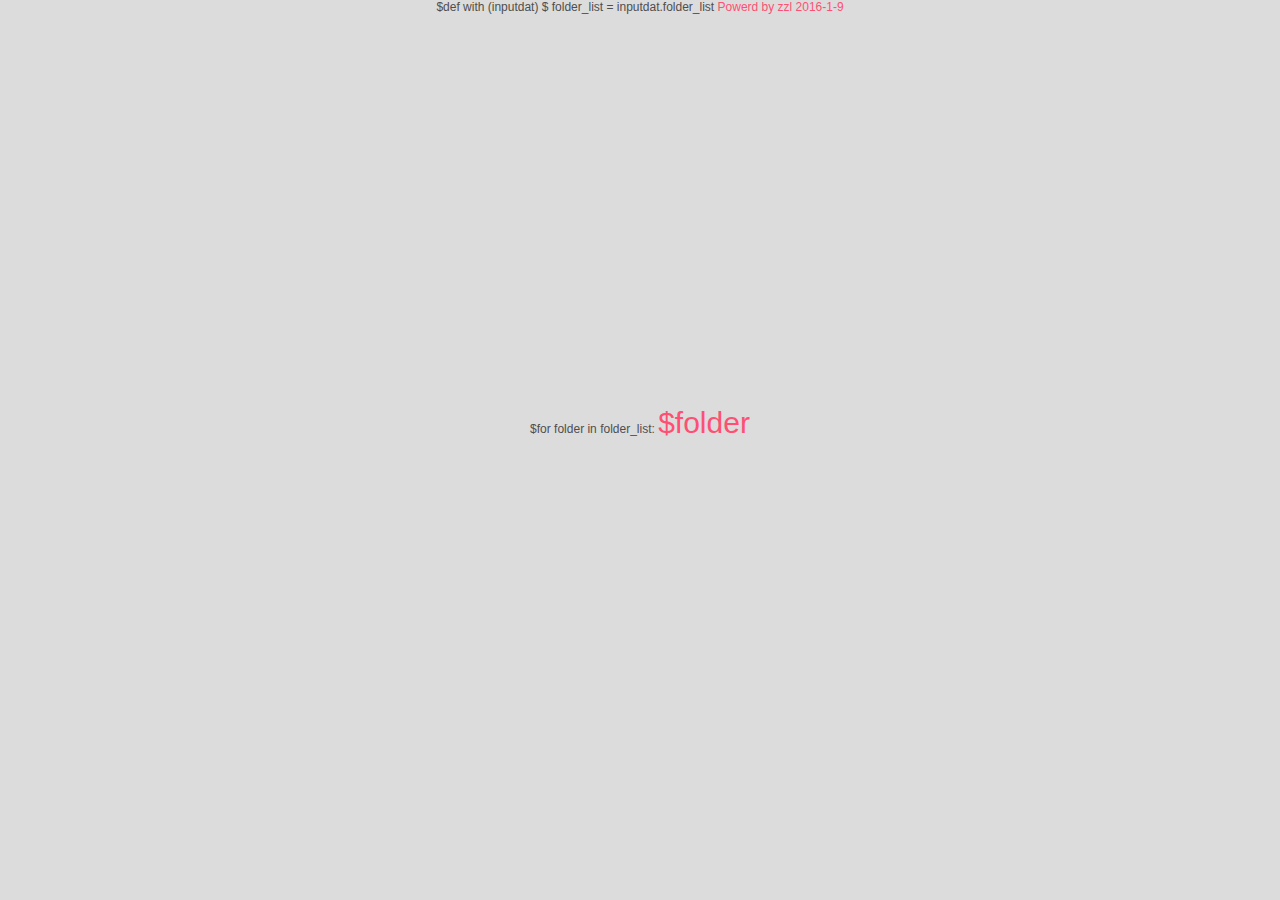
<file: templates/folder_list.html>
$def with (inputdat)
$ folder_list = inputdat.folder_list


<html xmlns="http://www.w3.org/1999/xhtml" xml:lang="zh-CN" lang="zh-CN" class="hb-loaded"><head><meta http-equiv="Content-Type" content="text/html; charset=UTF-8">

<meta name="keywords" content="FarFarAway&#39;photo library">
<meta name="description" content="FarFarAway&#39;photo library">

<head>
  <script src="https://code.jquery.com/jquery-3.1.0.min.js"></script>
</head>

<title>PhotoLib</title>

<link href="/static/PhotoLib/photolib-cleaned.css" media="screen" rel="stylesheet" type="text/css">

<link type="image/x-icon" rel="shortcut icon" href="http://wtear.com/photogallery/duola.jpg">
<body huaban_collector_injected="true" mycollectionplug="bind" data-pinterest-extension-installed="cr1.39.1" >
<div style="position: absolute; margin-top: 30%;width: 100%">
$for folder in folder_list:
    <a href="/photolib?ImgLib=$folder&&pages=0&&sync=n" style="line-height: 50px; font-size: 30px">$folder</a>
    <br>
</div>


<a href="http:www.wtear.com"> Powerd by zzl 2016-1-9</a>

</body></html>
</file>
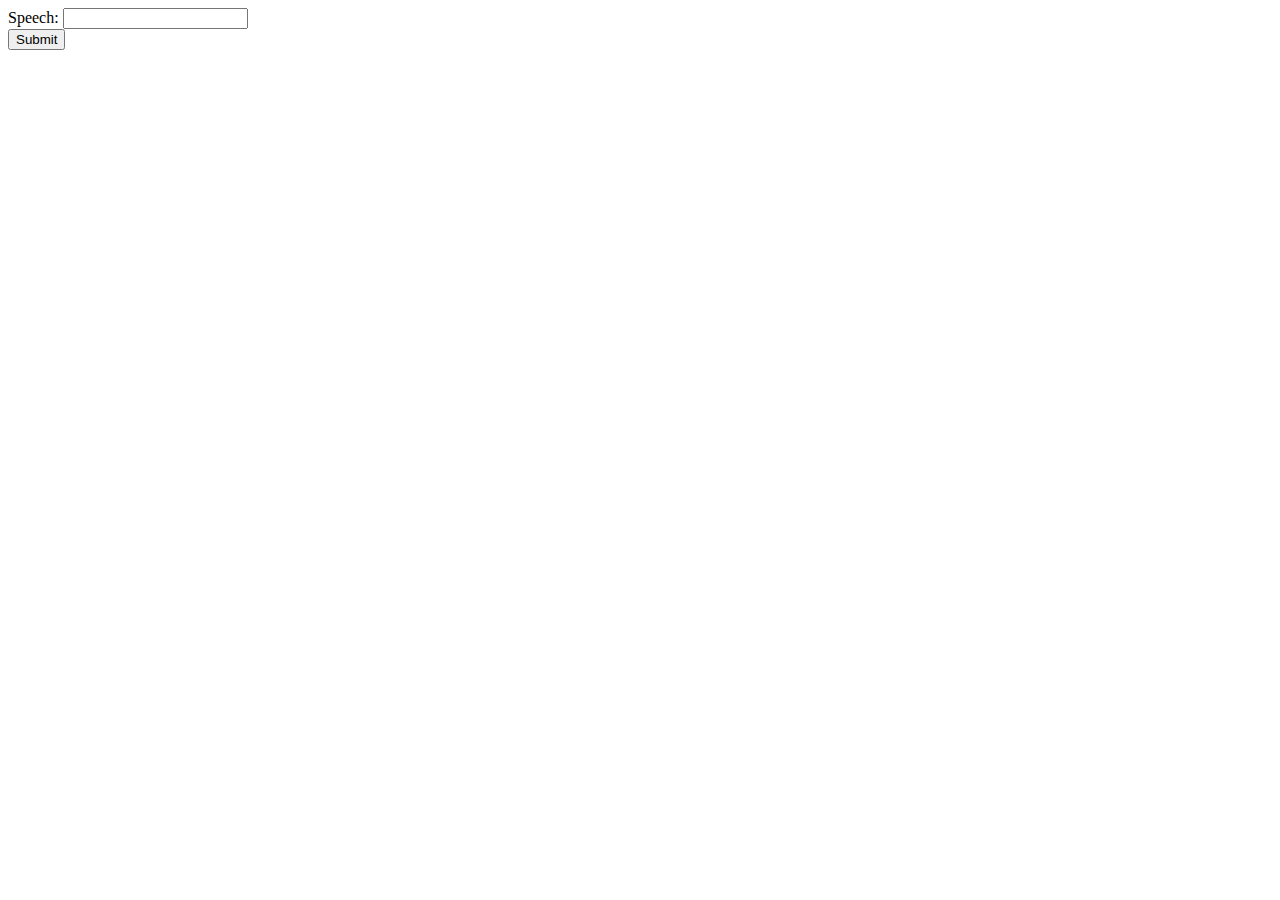
<file: templates/text_speech.html>
<!DOCTYPE html>
<html lang="en">
<head>
    <meta charset="UTF-8">
    <title>Speech</title>
</head>
<body>

<form action="/speech/">
    Speech: <input type="text" name="text"><br>
    <input type="submit" value="Submit">
</form>

</body>
</html>
</file>
<file: static/PhotoLib/photolib-cleaned.css>
@CHARSET "UTF-8";
@CHARSET "UTF-8";
* {
	margin: 0;
	padding: 0;
	outline: none;
	outline-style: none;
}
body {
	font: 12px Arial, Helvetica, Verdana, sans-serif;
	color: #4f4e4e;
	background-color: #DCDCDC;
	text-align: center;
	line-height: 14px;
}
ul {
	list-style-type: none;
}
img {
	border: 0;
	overflow: hidden;
	color: #666;
}
a {
	color: #FF4F73;
	text-decoration: none;
}
h2 {
	color: #777;
	font-size: 14px;
	font-weight: normal;
}
.clear {
	clear: both;
}
#header {
	text-align: left;
	margin: 0 auto;
	padding: 15px 0;
}
#header-inner {
}
#wrapper {
}
#wrapper-inner {
	text-align: left;
	margin: 0 auto;
	min-height: 700px;
	_height: 700px;
}
#canvas {
	background-color: #fff;
	float: left;
}
#content {
	padding: 20px 0 20px 0px;
	position: relative;
	background-color: #ffffff;
}
#logo {
	float: left;
}
#logo a {
	display: block;
	height: 45px;
	margin-top: 5px;
	width: 160px;
}
#loggeduser {
	float: right;
	margin-top: 15px;

}
#loggeduser img {
	width: 32px;
	height: 32px;
	float:left;
	margin-right: 10px;
}
#loggeduser h2 {
	margin: 0;
	line-height: 1.1em;
}
#loggeduser h2 a {
	font-size: 12px;
	color: #4f4e4e;
}
#loggeduser h2 a:hover {
	text-decoration: underline;
}
#loggeduser li {
	font-size: 12px;
	display: inline;
	margin-right: 7px;
}
#loggeduser li a {
	text-decoration: underline;
}
#pagination {
	background-color: #EEEEEE;
	clear: both;
	font-weight: bold;

}
.pages {
	padding: 14px 0;
	text-align: center;
}
.pages a {
	background: #fff none repeat scroll 0 0;
	margin-right: 0.3em;
	padding: 5px 7px;
	border: 1px solid #9AAFE5;
	cursor:pointer;
	text-decoration: none;
}
.pages span {
	margin-right: 0.3em;
	padding: 5px 7px;
}
.pages span.current {
	color: #fff;
	background: #9AAFE5 none repeat scroll 0 0;
	border: 1px solid #6495ED;
}
.pages span.dot {
	color: #ff5f83;
	background: #EEEEEE none repeat scroll 0 0;
	border: 1px solid #EEEEEE;
}
.pages a:hover {
	border-color: #ff5f83;
	background: #ff5f83;
	color: #fff;
}
.e {
	float: left;
	margin: 0 20px 20px 0;
	position: relative;
	display: inline;
}

.e .img {
	display: block;
}


#loggeduser li *{
/*cursor:pointer;*/
z-index: 10000;
}

.catlog_left{
	float:left;
	padding-right: 0px;
	padding-left: 0px;



}

.catlog_right{
	float:right;
	padding-left: 0px;
	padding-right: 0px;
	margin-left: 0px;
	background-color: #0;

}

.folder_navigate{
    height: 200px;
    position: fixed;
    width: 200px;
    left: 45px;
    bottom: 20px;
    background-color: transparent;
}

.folder_navigate .wraper{
	width: 100%;
	height: 100%;
    overflow-x:hidden;
    overflow-y: scroll;
}

.folder_navigate .wraper a{
	font-size: xx-large;
	color: #ff828e;
	line-height: normal;
	display: block;
    text-align: left;
    margin-left: 20px;
}
</file>
